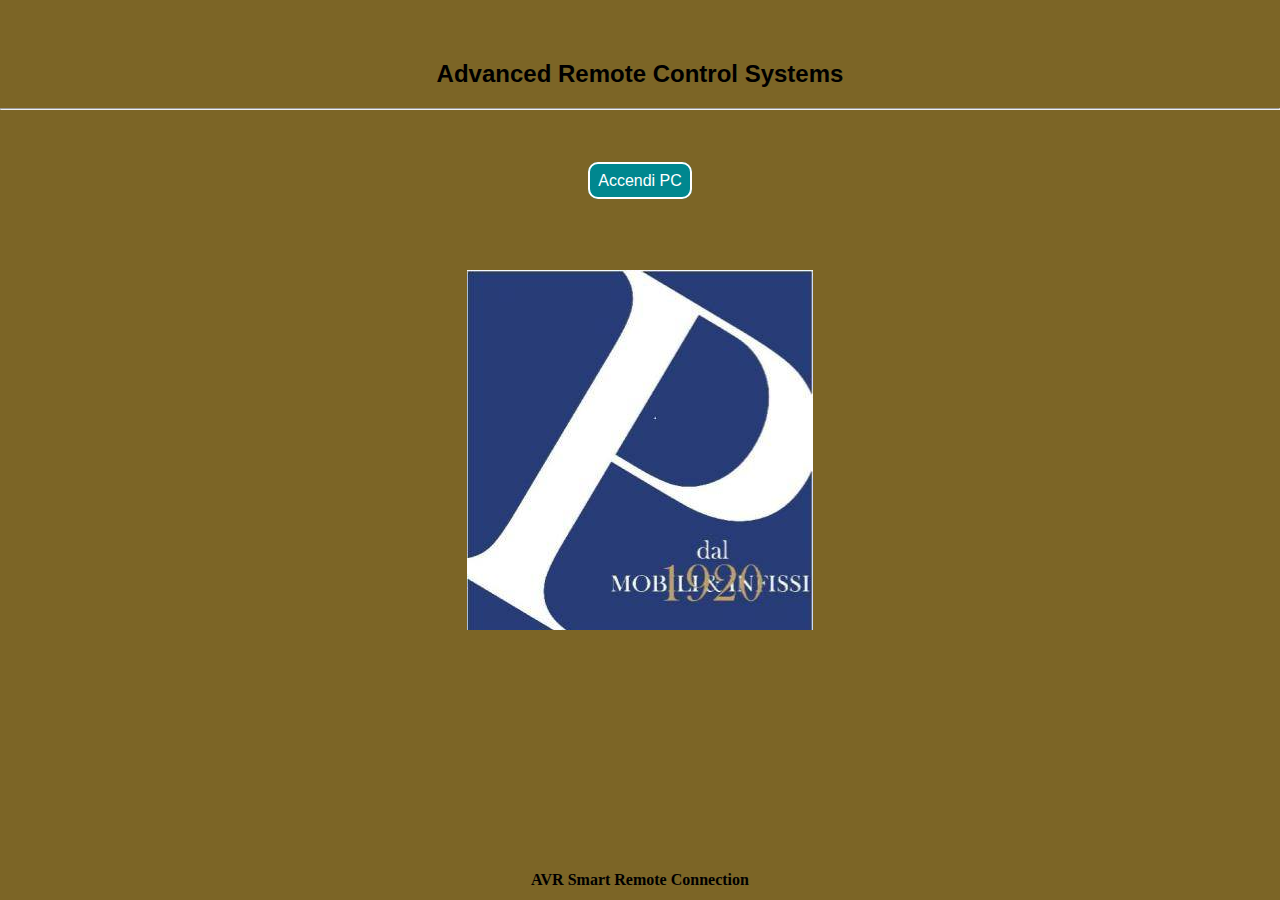
<file: index.html>
<!DOCTYPE html>
<html lang="en">
<head>
    <meta charset="UTF-8">
    <meta http-equiv="X-UA-Compatible" content="IE=edge">
    <meta name="viewport" content="width=device-width, initial-scale=1.0">
    <title>Arduino Remote Web</title>
    <link rel='stylesheet' type='text/css' href='https://faber59.github.io/Piri_Web2/css/style.css'/>
    <!-- <link rel='stylesheet' type='text/css' href='css/style.css' /> -->
</head>
<body>
    <h2>Advanced Remote Control Systems</h2>
    <hr/>
    <br/>
    <br/>
    <br/>
    <a href="#" class="bottoneOn">Accendi PC</a>
    <!-- <a href="#" class="ledOn"></a> -->
    <!-- <a href="#" class="cerchio"></a> -->
    <!-- <a href="#" class="button28">3</a> -->

    <div id="footer">
        <p>
        <h4>AVR Smart Remote Connection</h4>
        </p>

    </div>

</body>
</html>
</file>
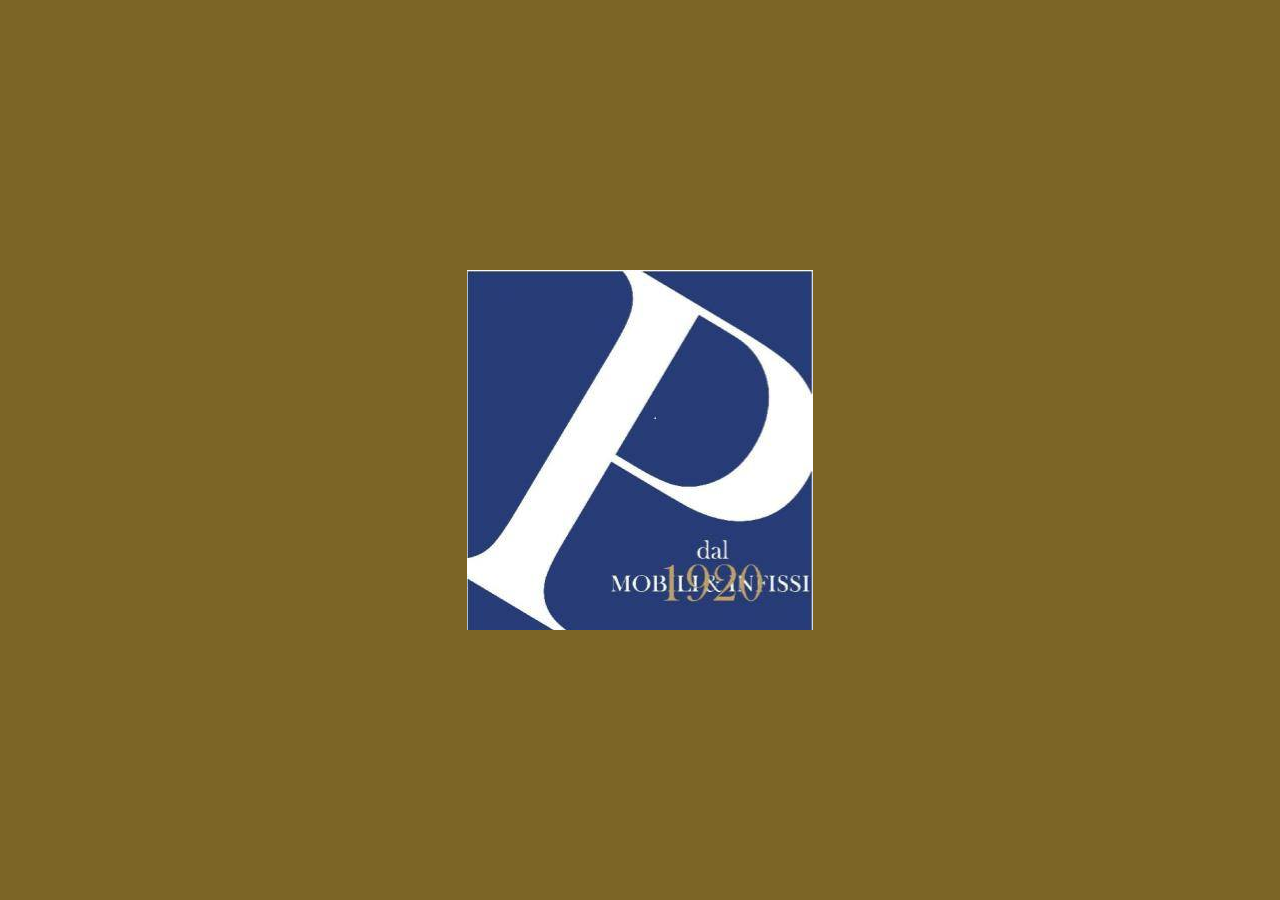
<file: css/index.html>
<!DOCTYPE html>
<html lang="en">
<head>
    <meta charset="UTF-8">
    <meta http-equiv="X-UA-Compatible" content="IE=edge">
    <meta name="viewport" content="width=device-width, initial-scale=1.0">
    <title>Arduino Remote Web</title>
    <link rel='stylesheet' type='text/css' href='https://faber59.github.io/Piri_Web2/css/style.css' />
    <!-- <link rel='stylesheet' type='text/css' href='css/style.css' /> -->
</head>
<body>
    <!-- <h2>Advanced Remote Control Systems</h2>
    <hr/>
    <br/>
    <br/>
    <br/> -->
    <!-- <a href="#" class="bottoneOn">Accendi PC</a> -->
    <!-- <a href="#" class="ledOn"></a> -->
    <!-- <a href="#" class="cerchio"></a> -->
    <!-- <a href="#" class="button28">3</a> -->

    <!-- <div id="footer">
        <p>
        <h4>AVR Smart Remote Connection</h4>
        </p>

    </div> -->

</body>
</html>
</file>
<file: css/style.css>
body{
/*background: #7c6526;*/
background: #7c6526 url("../img/305207490.jpg") no-repeat center center fixed;
background-size: auto;
/*background-size: contain;*/
/*background: #7c6526; - Old browsers */
/* background: -moz-linear-gradient(top, #f5f6f6 0%, #dbdce2 21%, #b8bac6 49%, #dddfe3 80%, #f5f6f6 100%); FF3.6-15 */
/* background: -webkit-linear-gradient(top, #f5f6f6 0%,#dbdce2 21%,#b8bac6 49%,#dddfe3 80%,#f5f6f6 100%); Chrome10-25,Safari5.1-6 */
/* background: linear-gradient(to bottom, #f5f6f6 0%,#dbdce2 21%,#b8bac6 49%,#dddfe3 80%,#f5f6f6 100%); W3C, IE10+, FF16+, Chrome26+, Opera12+, Safari7+ */
/* filter: progid:DXImageTransform.Microsoft.gradient( startColorstr='#f5f6f6', endColorstr='#f5f6f6',GradientType=0 ); IE6-9 */
margin:60px 0px;
padding: 0px;
text-align:center;
}
h1
{
text-align: center;
font-family:Arial, "Trebuchet MS", Helvetica, sans-serif;
}
h2
{
text-align: center;
font-family:Arial, "Trebuchet MS", Helvetica, sans-serif;
}
a
{
text-decoration:none;
width:75px;
height:50px;
border-color:black;
border-top:2px solid;
border-bottom:2px solid;
border-right:2px solid;
border-left:2px solid;
border-radius:10px 10px 10px;
-o-border-radius:10px 10px 10px;
-webkit-border-radius:10px 10px 10px;
font-family:"Trebuchet MS",Arial, Helvetica, sans-serif;
-moz-border-radius:10px 10px 10px;
background-color:#00878F;
padding:8px;
text-align:center;
}
div#footer
{
display: block;
bottom: 0;
height: 50px;
position: absolute;
width: 100%;
text-align: center;
}
a:link {color:white;}      /* unvisited link */
a:visited {color:white;}  /* visited link */
a:hover {color:orange;}  /* mouse over link */
a:active {color:white;}  /* selected link */
</file>
